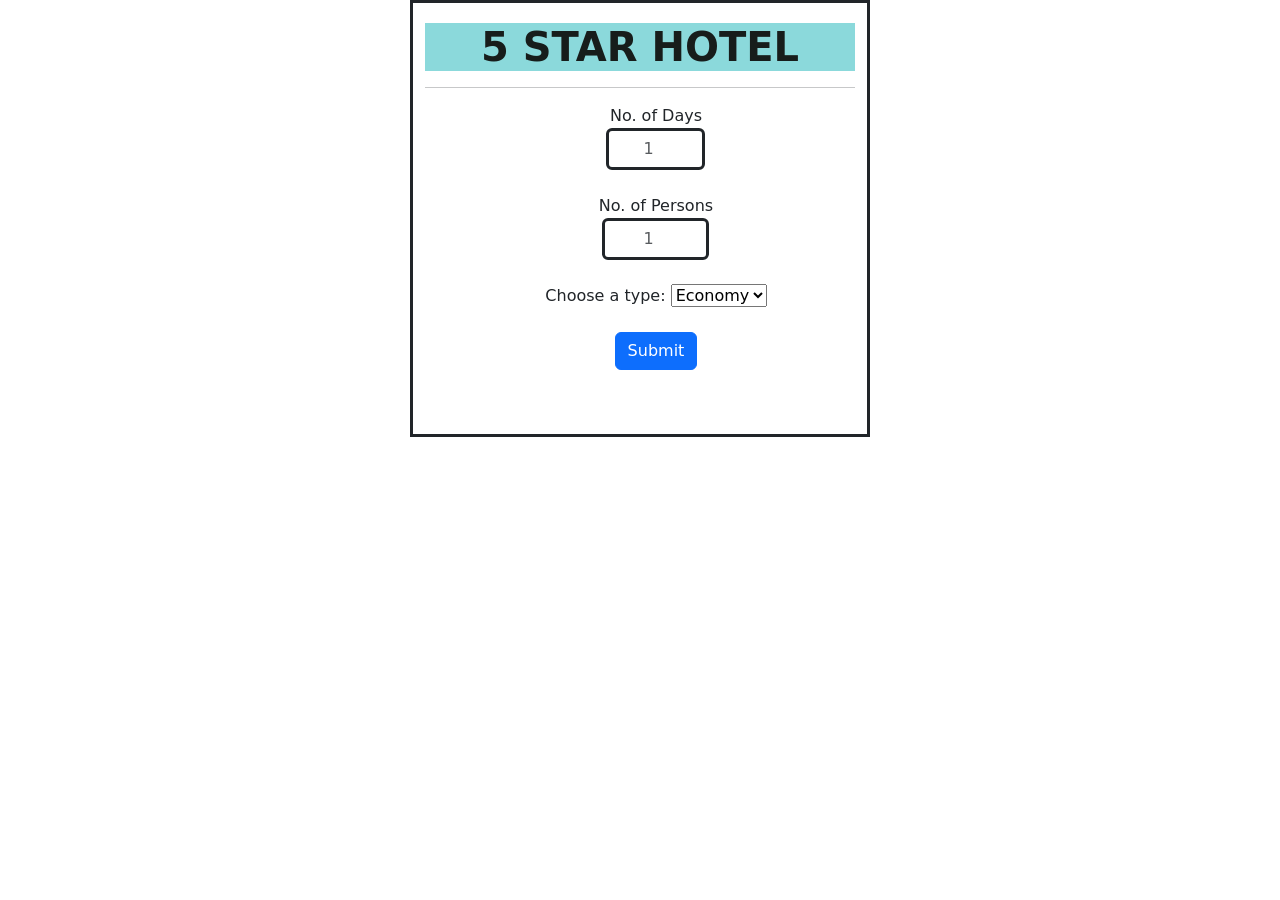
<file: 5_WPT/Hotel Site/index.html>
<!DOCTYPE html>
<html lang="en">

<head>
    <!-- CSS only -->
    <link href="https://cdn.jsdelivr.net/npm/bootstrap@5.2.3/dist/css/bootstrap.min.css" rel="stylesheet"
        integrity="sha384-rbsA2VBKQhggwzxH7pPCaAqO46MgnOM80zW1RWuH61DGLwZJEdK2Kadq2F9CUG65" crossorigin="anonymous">
        <link rel="stylesheet" href="https://cdnjs.cloudflare.com/ajax/libs/font-awesome/6.2.1/css/all.min.css" integrity="sha512-MV7K8+y+gLIBoVD59lQIYicR65iaqukzvf/nwasF0nqhPay5w/9lJmVM2hMDcnK1OnMGCdVK+iQrJ7lzPJQd1w==" crossorigin="anonymous" referrerpolicy="no-referrer" />
        <link rel="stylesheet" href="style.css">
</head>

<body>

    <body>
        <div class="container">
            <h1 class="s1"><i class="fa-solid fa-stars"></i>5 STAR HOTEL</h1><hr>
            <ul>
                <li>
                    No. of Days
                </li>
                <li>
                    <input id="x1" type="number" class="form-control container" placeholder="1" min="1" max="30">
                </li><br>
                <li>
                    No. of Persons
                </li>
                <li>
                    <input id="x2" type="number" class="form-control container" placeholder="1" min="1" max="150">
                </li><br>
                <label for="Type-of-Stay">Choose a type:</label>
                <select name="Type-of-Stay" id="Type-of-Stay">
                    <option value="Economy">Economy</option>
                    <option value="Business">Buisness</option>
                    <option value="Select">Select</option>
                    <option value="Delux">Delux</option>
                </select>
                <br>
                <br>
                <li>
                    <button class="btn btn-primary" onclick="myFunction()">Submit</button>
                </li>
                <br>
                <br>
                <h2 id="result"></h2>
            </ul>
        </div>
            <script src="script.js">
            </script>
    </body>

</html>
</file>
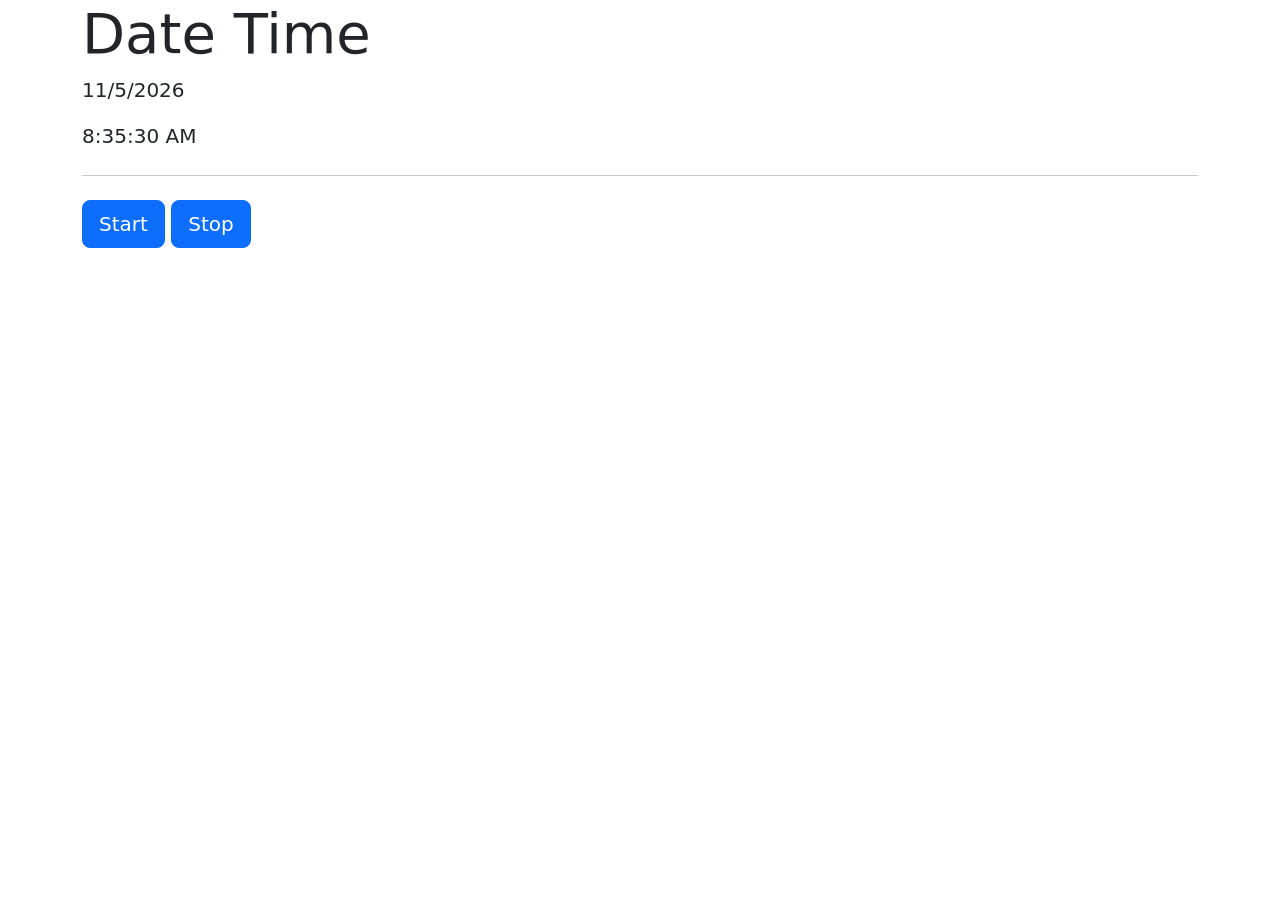
<file: 5_WPT/Live Clock/index.html>
<!DOCTYPE html>
<html lang="en">

<head>
    <meta charset="UTF-8">
    <meta http-equiv="X-UA-Compatible" content="IE=edge">
    <meta name="viewport" content="width=device-width, initial-scale=1.0">
    <title>Document</title>
    <!-- CSS only -->
    <link href="https://cdn.jsdelivr.net/npm/bootstrap@5.2.3/dist/css/bootstrap.min.css" rel="stylesheet"
        integrity="sha384-rbsA2VBKQhggwzxH7pPCaAqO46MgnOM80zW1RWuH61DGLwZJEdK2Kadq2F9CUG65" crossorigin="anonymous">
</head>

<body onload="updateClock();start()" >
    <div class="container">
        <div  id="clock" class="jumbotron">
            <h1 class="display-4">Date Time </h1>
            <p id="date" class="lead"></p>
            <p id="result" class="lead"></p>
            <hr class="my-4">
            <p class="lead">
              <button class="btn btn-primary btn-lg" onclick="start()">Start</button>
              <button class="btn btn-primary btn-lg" onclick="stop()">Stop </button>
            </p>
          </div>
    </div>
    <script src="script.js"></script>
</body>

</html>
</file>
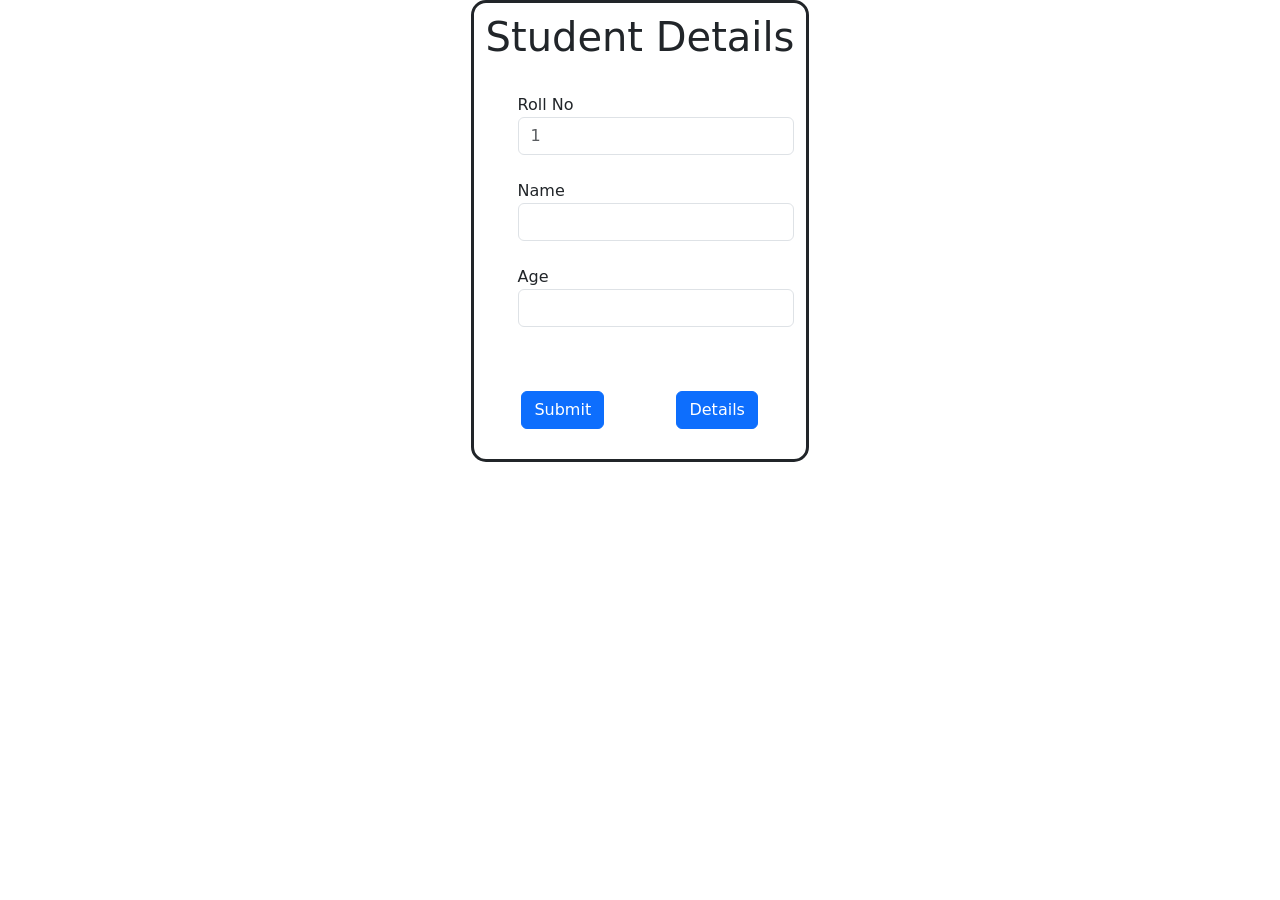
<file: 5_WPT/Student detail/index.html>
<!DOCTYPE html>
<html lang="en">

<head>

    <!-- CSS only -->
    <link href="https://cdn.jsdelivr.net/npm/bootstrap@5.2.3/dist/css/bootstrap.min.css" rel="stylesheet"
        integrity="sha384-rbsA2VBKQhggwzxH7pPCaAqO46MgnOM80zW1RWuH61DGLwZJEdK2Kadq2F9CUG65" crossorigin="anonymous">
    <link rel="stylesheet" href="style.css">

</head>

<body>
    <div class="container">
        <div id="o1" class="container">
            <h1>Student Details</h1><br>
            <ul>
                <li>
                    Roll No
                </li>
                <li>
                    <input id="x1" type="number" class="form-control" placeholder="1" min="1" max="150">
                </li><br>
                <li>
                    Name
                </li>
                <li>
                    <input id="x2" class="form-control" type="text">
                </li><br>
                <li>
                    Age
                </li>
                <li>
                    <input id="x3" class="form-control" type="number" min="1" max="80">
                </li><br>
            </ul>
            <br>
            <div class="container text-center">
                <div style="margin-bottom: 30px;" class="row text-center">
                    <div class="col-xl-6">
                        <button class="btn btn-primary" onclick="myFunction()">Submit</button>
                    </div>
                    <div class="col-xl-6">
                        <button class="btn btn-primary" onclick="print()">Details</button>
                    </div>
                </div>
            </div>
        </div>
        <table id="t" class="table">
            <thead>
                <tr>
                    <th>Roll No</th>
                    <th>Name</th>
                    <th>Age</th>
                </tr>
            </thead>
            <tbody id="result">


            </tbody>
        </table>

    </div>


    <script src="script.js">
    </script>


</body>

</html>
</file>
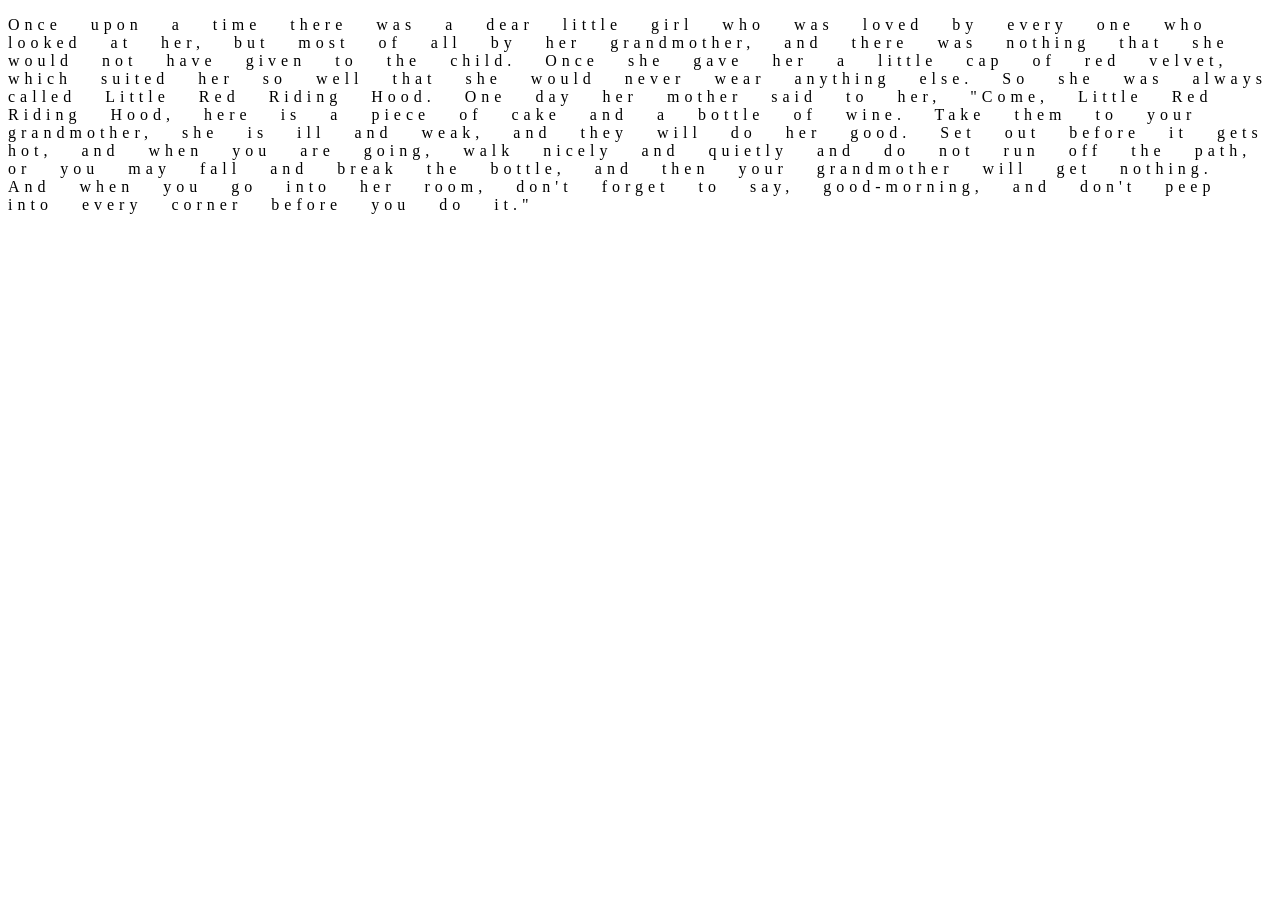
<file: 5_WPT/Assignment11.html>
<!DOCTYPE html>
<html lang="en">
<head>
    <!-- Internal CSS -->
    <style>
        p{
            line-height: double;
            word-spacing: 20px;
            letter-spacing: 5px;
        }
        </style>
    <title>Document</title>
</head>
<body>
    <div>
        
        <p>Once upon a time there was a dear little girl who was loved by every one who looked at her, but most of all by her grandmother, and there was nothing that she would not have given to the child. Once she gave her a little cap of red velvet, which suited her so well that she would never wear anything else. So she was always called Little Red Riding Hood.

            One day her mother said to her, "Come, Little Red Riding Hood, here is a piece of cake and a bottle of wine. Take them to your grandmother, she is ill and weak, and they will do her good. Set out before it gets hot, and when you are going, walk nicely and quietly and do not run off the path, or you may fall and break the bottle, and then your grandmother will get nothing. And when you go into her room, don't forget to say, good-morning, and don't peep into every corner before you do it."</p>
    </div>
</body>
</html>
</file>
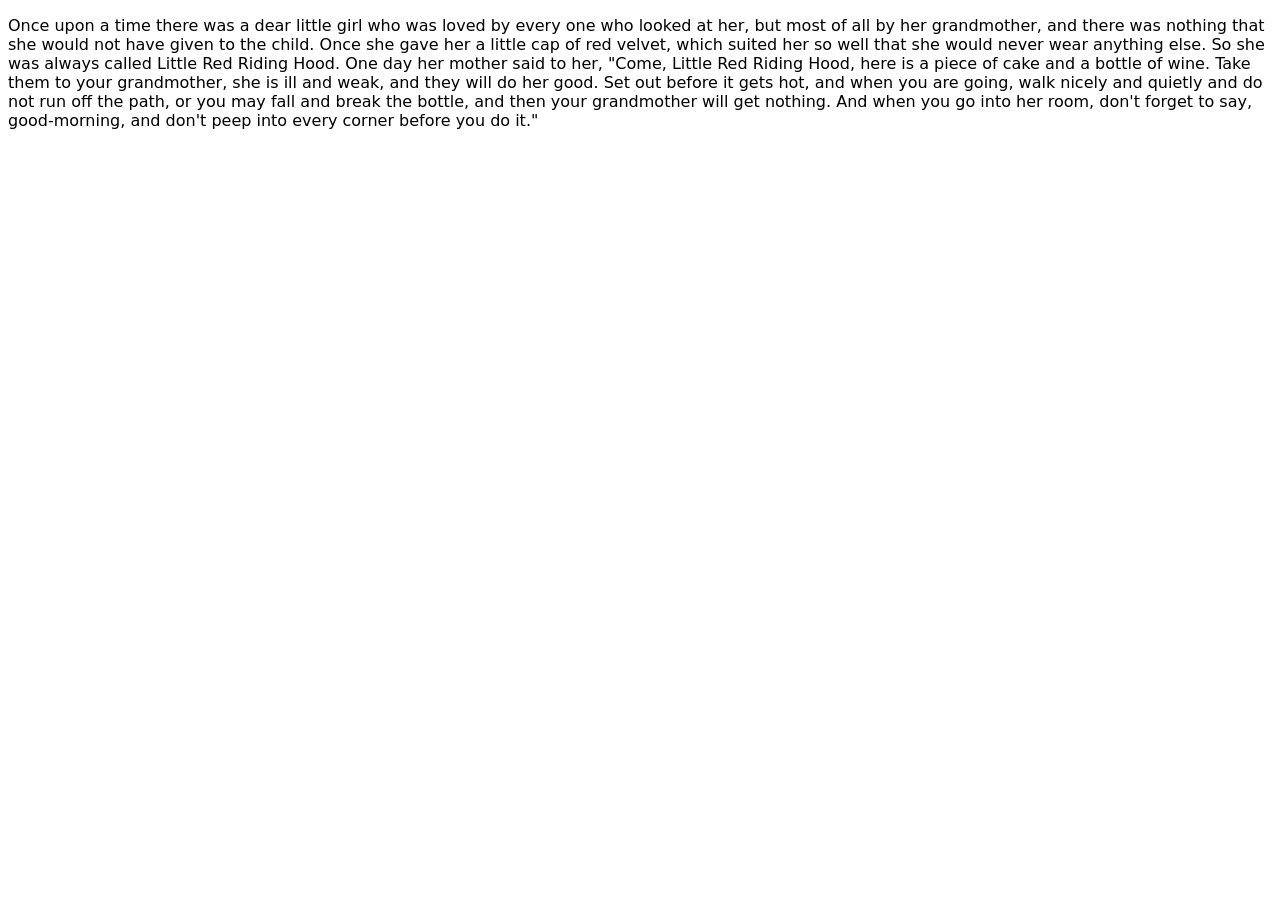
<file: 5_WPT/Assignment12.html>
<!DOCTYPE html>
<html lang="en">
<head>
    <!-- Internal CSS -->
    <style>
        p{
            font-family: system-ui, -apple-system, BlinkMacSystemFont, 'Segoe UI', Roboto, Oxygen, Ubuntu, Cantarell, 'Open Sans', 'Helvetica Neue', sans-serif;
        }
        </style>
    <title>Document</title>
</head>
<body>
    <div>
        
        <p>Once upon a time there was a dear little girl who was loved by every one who looked at her, but most of all by her grandmother, and there was nothing that she would not have given to the child. Once she gave her a little cap of red velvet, which suited her so well that she would never wear anything else. So she was always called Little Red Riding Hood.

            One day her mother said to her, "Come, Little Red Riding Hood, here is a piece of cake and a bottle of wine. Take them to your grandmother, she is ill and weak, and they will do her good. Set out before it gets hot, and when you are going, walk nicely and quietly and do not run off the path, or you may fall and break the bottle, and then your grandmother will get nothing. And when you go into her room, don't forget to say, good-morning, and don't peep into every corner before you do it."</p>
    </div>
</body>
</html>
</file>
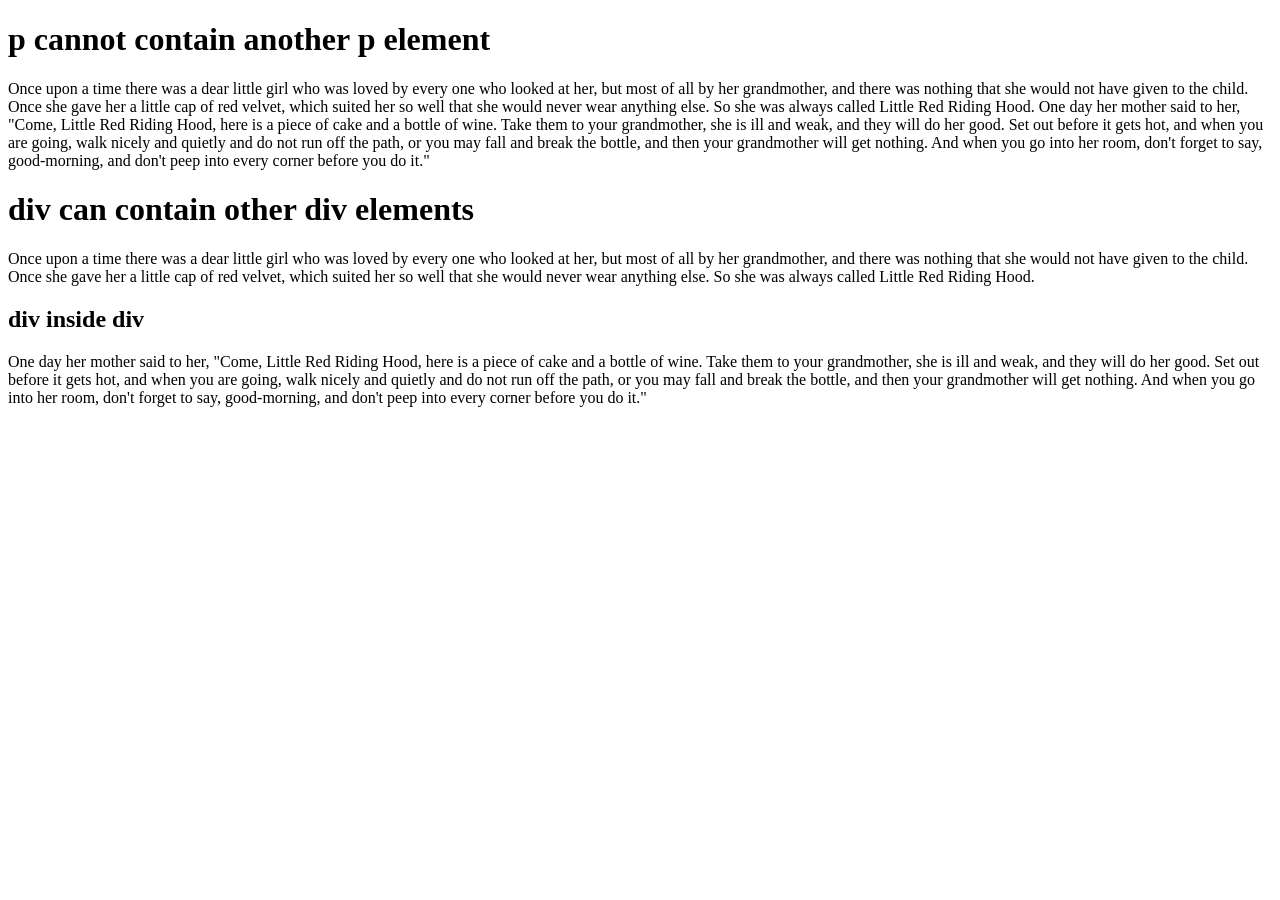
<file: 5_WPT/Assignment13.html>
<!DOCTYPE html>
<html lang="en">
<head>
    <!-- Internal CSS -->
    <style>
       
        </style>
    <title>Document</title>
</head>
<body>
        <h1>p cannot contain another p element</h1>
        <p>Once upon a time there was a dear little girl who was loved by every one who looked at her, but most of all by her grandmother, and there was nothing that she would not have given to the child. Once she gave her a little cap of red velvet, which suited her so well that she would never wear anything else. So she was always called Little Red Riding Hood.

            One day her mother said to her, "Come, Little Red Riding Hood, here is a piece of cake and a bottle of wine. Take them to your grandmother, she is ill and weak, and they will do her good. Set out before it gets hot, and when you are going, walk nicely and quietly and do not run off the path, or you may fall and break the bottle, and then your grandmother will get nothing. And when you go into her room, don't forget to say, good-morning, and don't peep into every corner before you do it."</p>
    <div> <h1>div can contain other div elements</h1>
        Once upon a time there was a dear little girl who was loved by every one who looked at her, but most of all by her grandmother, and there was nothing that she would not have given to the child. Once she gave her a little cap of red velvet, which suited her so well that she would never wear anything else. So she was always called Little Red Riding Hood.
        <div><h2>div inside div</h2>
        One day her mother said to her, "Come, Little Red Riding Hood, here is a piece of cake and a bottle of wine. Take them to your grandmother, she is ill and weak, and they will do her good. Set out before it gets hot, and when you are going, walk nicely and quietly and do not run off the path, or you may fall and break the bottle, and then your grandmother will get nothing. And when you go into her room, don't forget to say, good-morning, and don't peep into every corner before you do it."
        </div>
    </div>
</body>
</html>
</file>
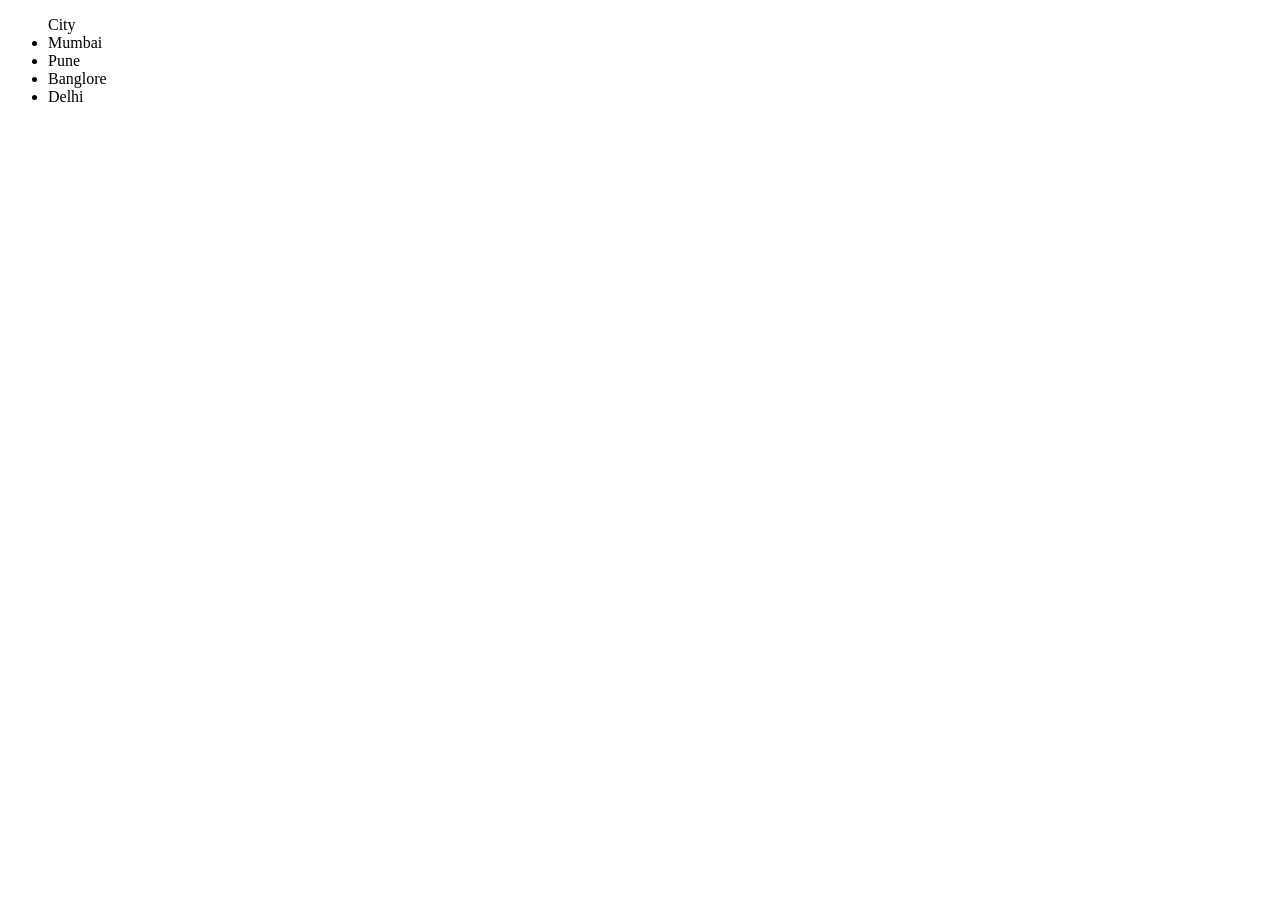
<file: 5_WPT/Assignment14.html>
<!DOCTYPE html>
<html lang="en">
<head>
    <!-- Internal CSS -->
    <style>
       
        </style>
    <title>Document</title>
</head>
<body>
    <div>
  <ul>City
  <li>Mumbai</li>
  <li>Pune</li>
  <li>Banglore</li>
  <li>Delhi</li>
</ul>
    </div>
</body>
</html>
</file>
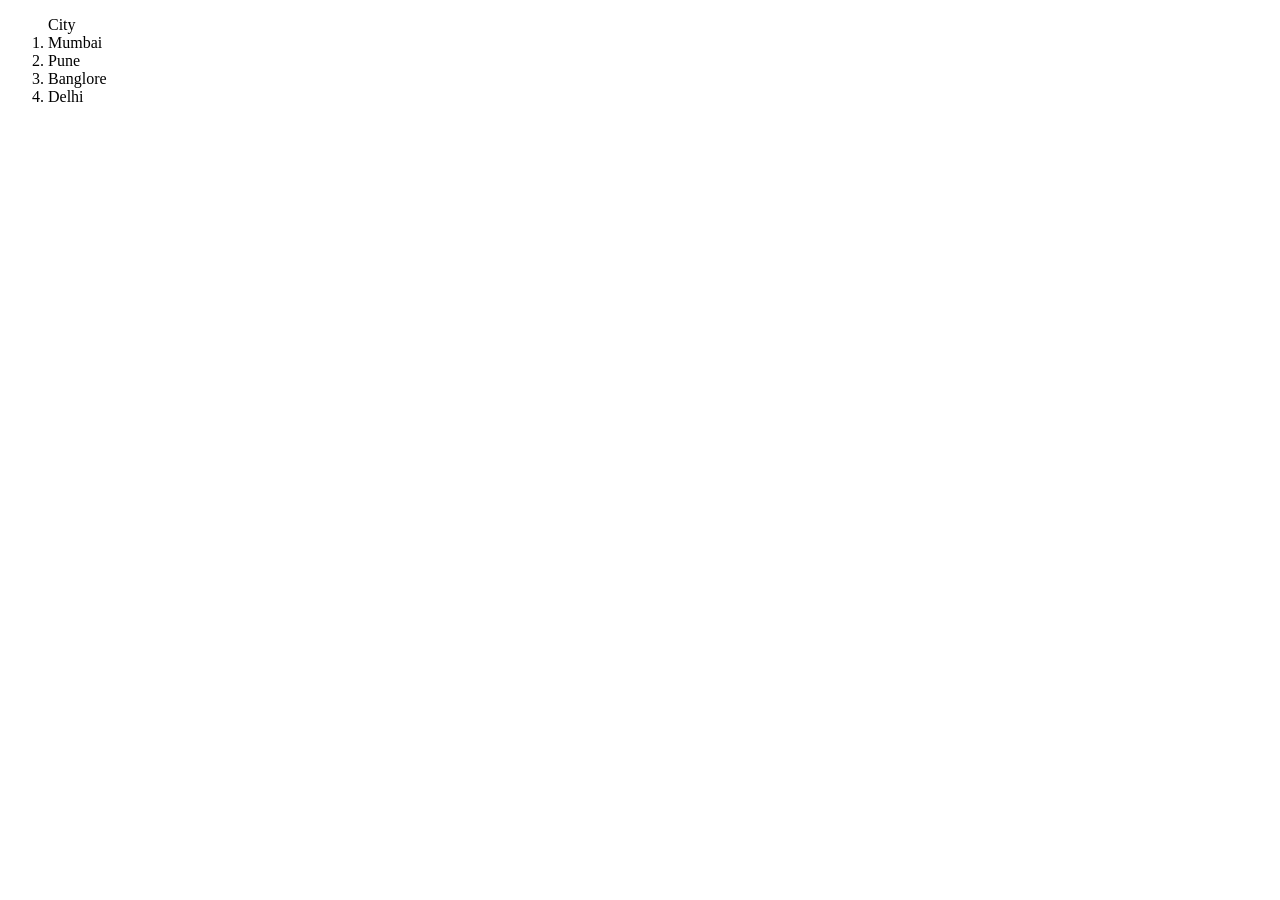
<file: 5_WPT/Assignment15.html>
<!DOCTYPE html>
<html lang="en">
<head>
    <!-- Internal CSS -->
    <style>
       
        </style>
    <title>Document</title>
</head>
<body>
    <div>
  <ol>City
  <li>Mumbai</li>
  <li>Pune</li>
  <li>Banglore</li>
  <li>Delhi</li>
</ol>
    </div>
</body>
</html>
</file>
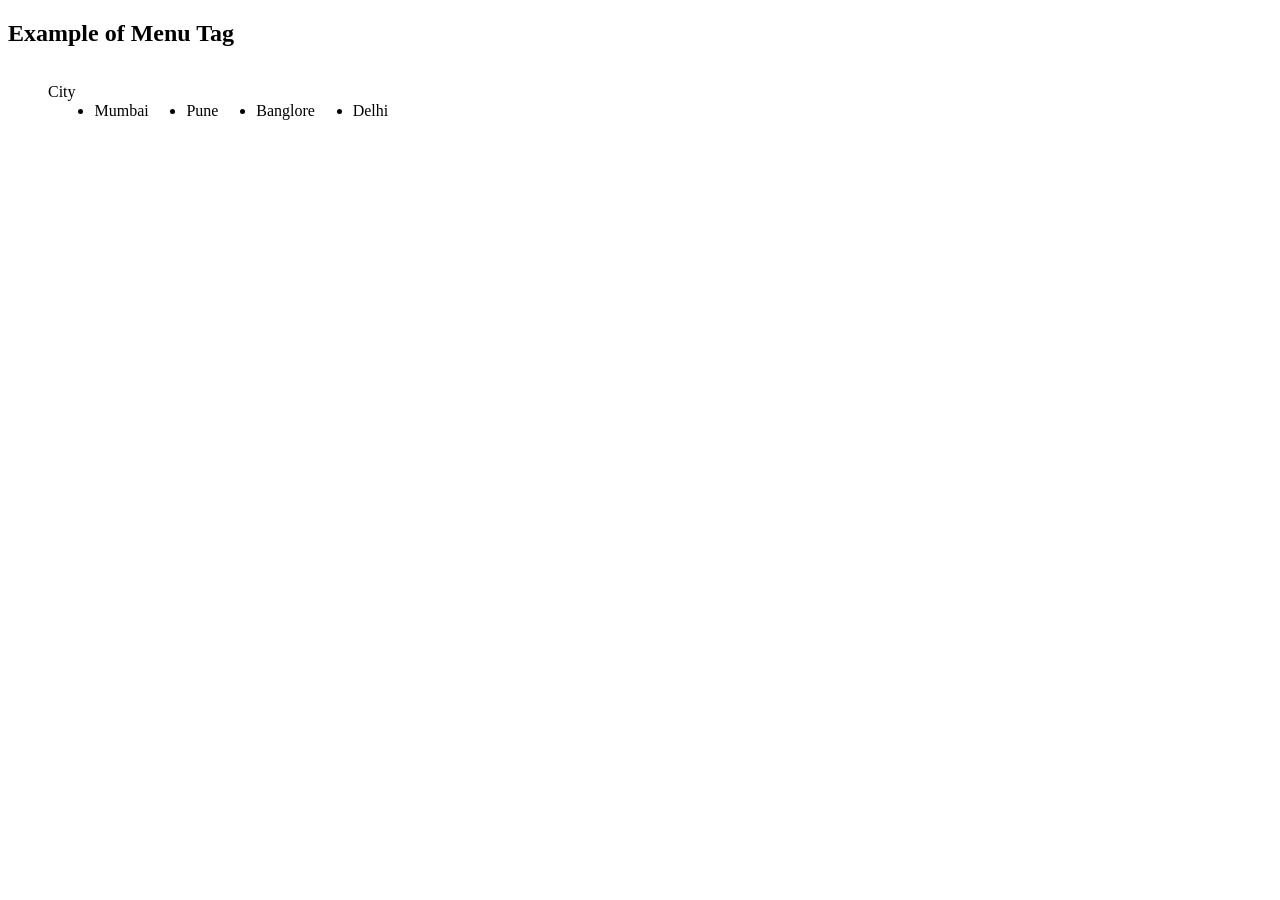
<file: 5_WPT/Assignment16.html>
<!DOCTYPE html>
<html lang="en">
<head>
    <!-- Internal CSS -->
    <style>
       ul{
        display: flex;
        float: left;
        /* text-indent: 0.5cm; */
       }
       li{
        margin: 0.5cm;
       }
        </style>
    <title>Document</title>
</head>
<body>
    <div>
        <h2>Example of Menu Tag</h2>
  <ul>City
  <li>Mumbai</li>
  <li>Pune</li>
  <li>Banglore</li>
  <li>Delhi</li>
</ul>

    </div>
</body>
</html>
</file>
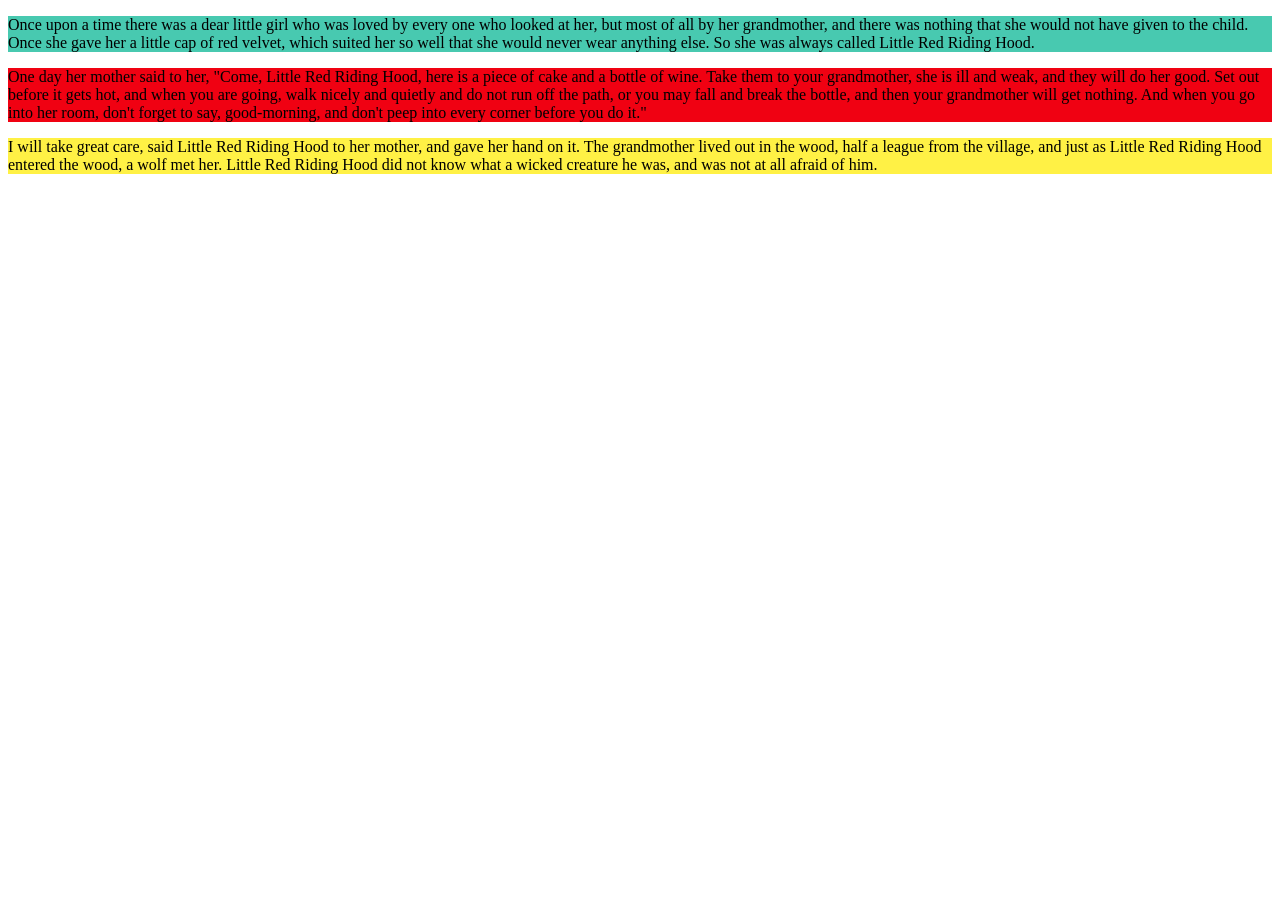
<file: 5_WPT/Assignment17.html>
<!DOCTYPE html>
<html lang="en">
<head>
    <!-- Internal CSS -->
    <style>
        .rgb{
            background-color: #48C9B0;
        }
        .rgb6{
            background-color: #F00112;
        }
        .rgb3{
            background-color: #FFF145;
        }
        </style>
    <title>Document</title>
</head>
<body>
    <div>
        
        <p class="rgb">Once upon a time there was a dear little girl who was loved by every one who looked at her, but most of all by her grandmother, and there was nothing that she would not have given to the child. Once she gave her a little cap of red velvet, which suited her so well that she would never wear anything else. So she was always called Little Red Riding Hood.</p>

            <p class="rgb6">One day her mother said to her, "Come, Little Red Riding Hood, here is a piece of cake and a bottle of wine. Take them to your grandmother, she is ill and weak, and they will do her good. Set out before it gets hot, and when you are going, walk nicely and quietly and do not run off the path, or you may fall and break the bottle, and then your grandmother will get nothing. And when you go into her room, don't forget to say, good-morning, and don't peep into every corner before you do it."</p>
            <p class="rgb3">
                I will take great care, said Little Red Riding Hood to her mother, and gave her hand on it.
The grandmother lived out in the wood, half a league from the village, and just as Little Red Riding Hood entered the wood, a wolf met her. Little Red Riding Hood did not know what a wicked creature he was, and was not at all afraid of him.
            </p>
    </div>
</body>
</html>
</file>
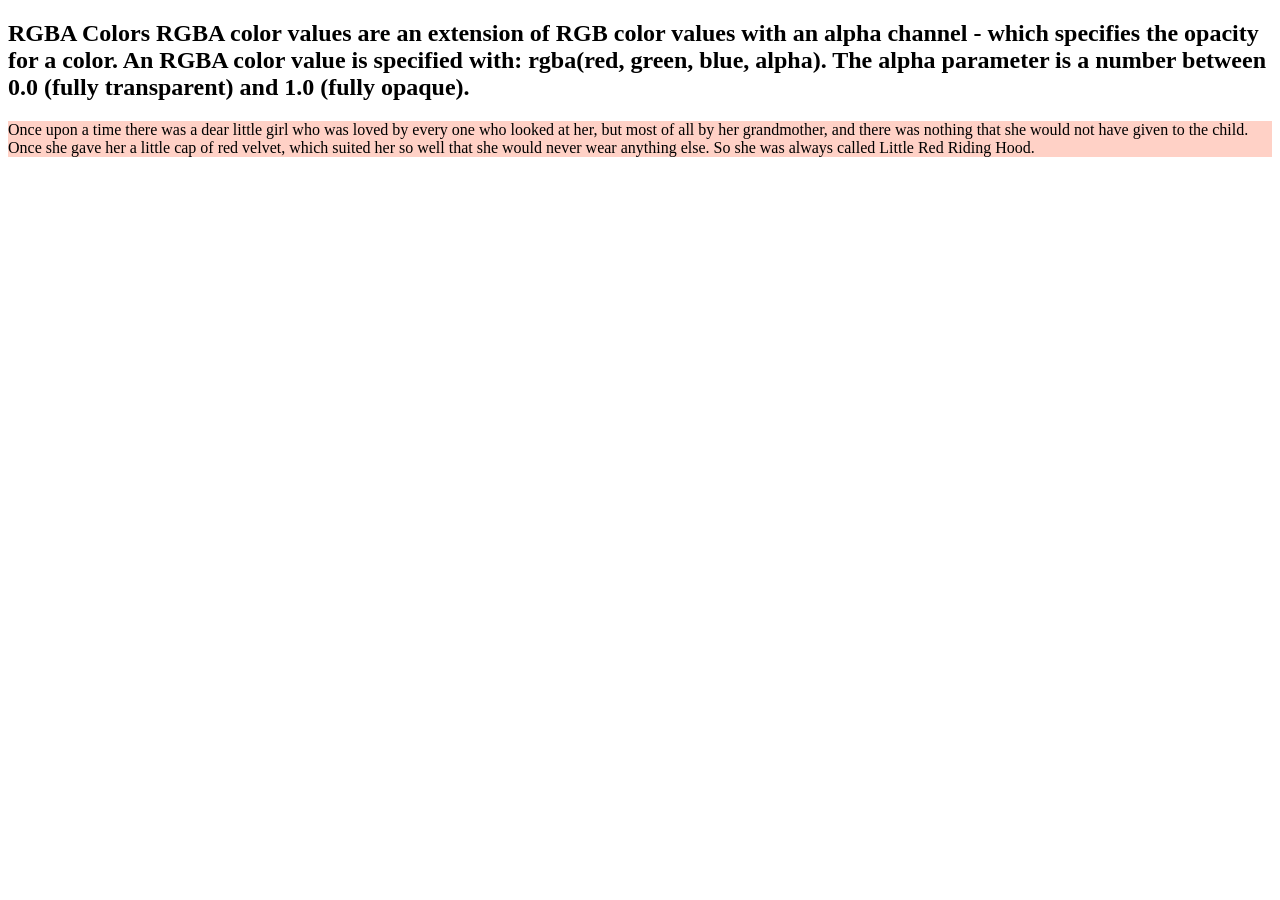
<file: 5_WPT/Assignment18.html>
<!DOCTYPE html>
<html lang="en">
<head>
    <!-- Internal CSS -->
    <style>
        .rgb{
            background-color: rgba(255,154,130,0.45);
            
        }
       
        </style>
    <title>Document</title>
</head>
<body>
    <div>
        <h2>RGBA Colors
            RGBA color values are an extension of RGB color values with an alpha channel - which specifies the opacity for a color.
            
            An RGBA color value is specified with: rgba(red, green, blue, alpha). The alpha parameter is a number between 0.0 (fully transparent) and 1.0 (fully opaque).
            
        </h2>
        <p class="rgb">Once upon a time there was a dear little girl who was loved by every one who looked at her, but most of all by her grandmother, and there was nothing that she would not have given to the child. Once she gave her a little cap of red velvet, which suited her so well that she would never wear anything else. So she was always called Little Red Riding Hood.</p>
    </div>
</body>
</html>
</file>
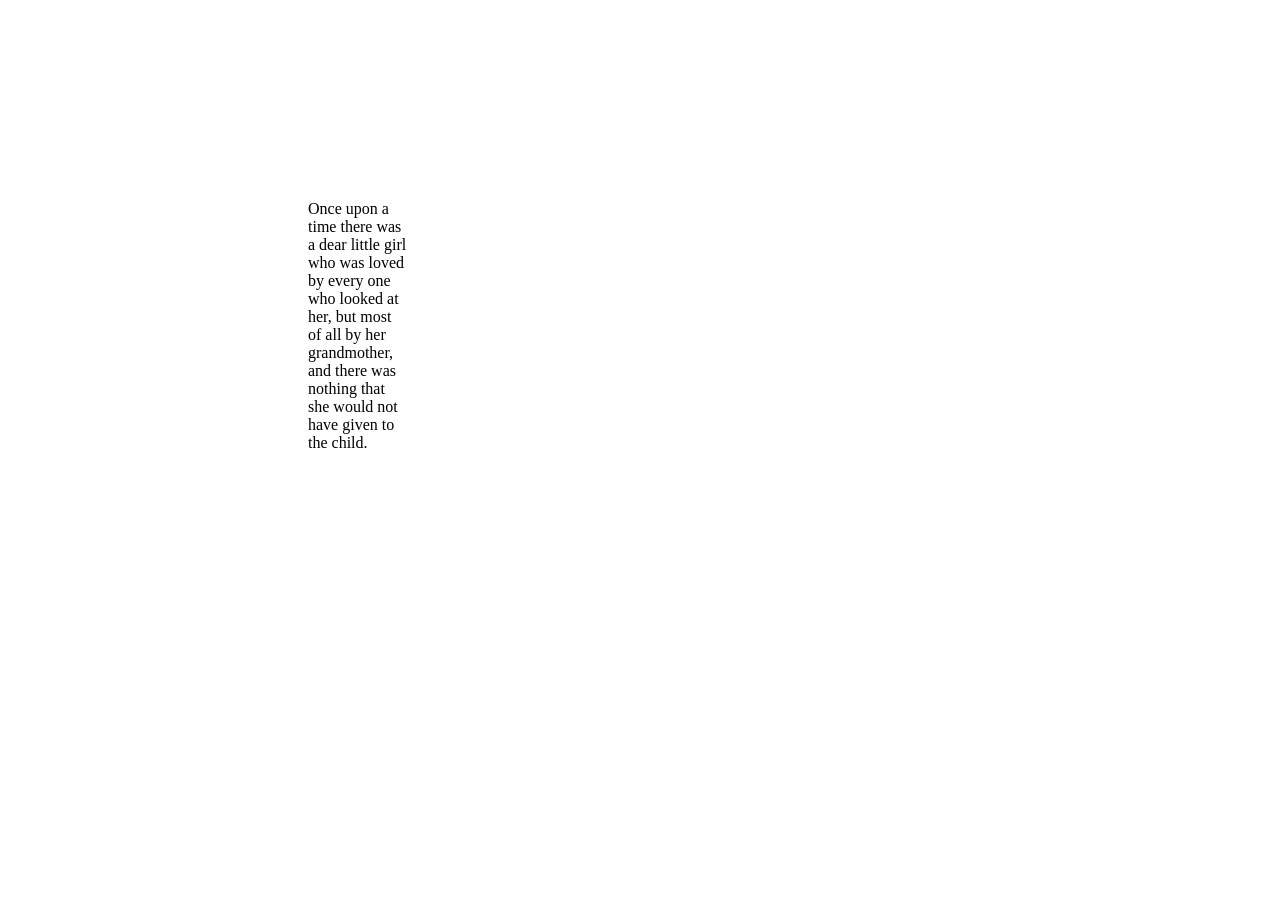
<file: 5_WPT/Assignment19.html>
<!DOCTYPE html>
<html lang="en">
<head>
    <!-- Internal CSS -->
    <style>
        div{
            width: 100px;
            height: 100px;
            margin-left: 300px;
            margin-top: 200px;
        }
        </style>
    <title>Document</title>
</head>
<body>
    <div>
        Once upon a time there was a dear little girl who was loved by every one who looked at her, but most of all by her grandmother, and there was nothing that she would not have given to the child.
    </div>
</body>
</html>
</file>
<file: 5_WPT/Hotel Site/style.css>
ul {
    list-style: none;
}

.container {
    text-align: center;
    border: solid;
    width: 36%;
}

#x1,
#x2 {
    width: min-content;

}

.s1 {
    font-weight: bold;
    color: #171d1b;
    background-color: rgb(139, 217, 219);
    margin-top: 20px;

}
</file>
<file: 5_WPT/Student detail/style.css>
*{
    margin: 0px;
    padding: 0px;
}
ul {
    list-style: none;
}

#t{
    visibility: hidden;
}
#o1{
    width: fit-content;
    border: solid;
    border-radius: 15px;
}

h1{
    margin-top: 10px;
}
</file>
